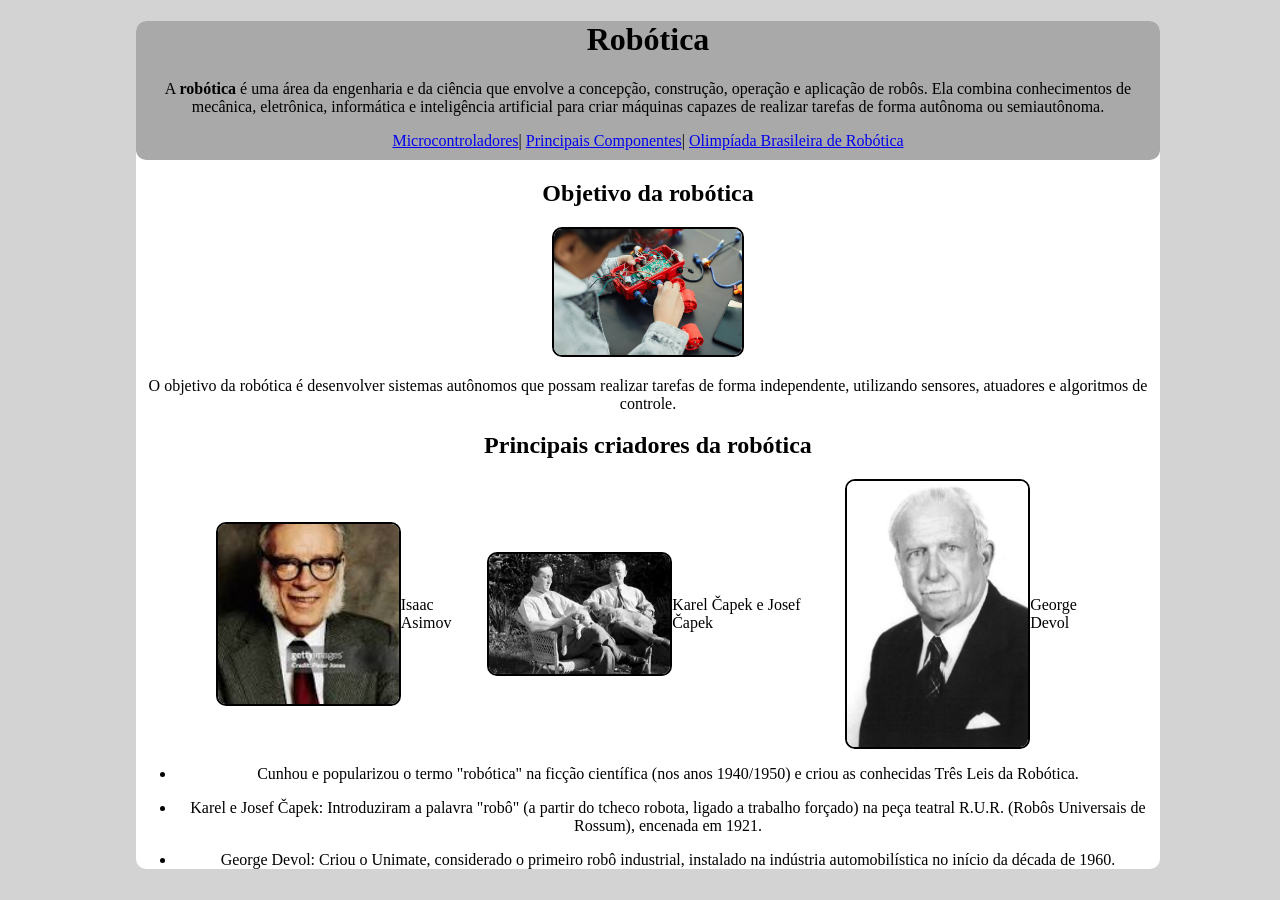
<file: index.html>
<!DOCTYPE html>
<html lang="pt-br">
    <head>
        <meta charset="UTF-8">
        <link rel="stylesheet" href="css/estilo.css">
        <title>Robótica</title>
    </head>
    <body>
        <header id="centro">
            <h1 >Robótica</h1>
            <p> A <strong>robótica</strong> é uma área da engenharia e da ciência que envolve a concepção, construção, operação e aplicação de robôs. Ela combina conhecimentos de mecânica, eletrônica, informática e inteligência artificial para criar máquinas capazes de realizar tarefas de forma autônoma ou semiautônoma.</p>
            <nav>
                <a href="microc.html">Microcontroladores</a>|
                <a href="principais.html">Principais Componentes</a>|
                <a href="obr.html">Olimpíada Brasileira de Robótica</a>
            </nav>
        </header>
        <h2 id="centro">Objetivo da robótica</h2>
        <figure id="centro">
            <img src="img/R.jpeg" id="lado">
        </figure>
        <p> O objetivo da robótica é desenvolver sistemas autônomos que possam realizar tarefas de forma independente, utilizando sensores, atuadores e algoritmos de controle.</p>
        <h2 id="centro">Principais criadores da robótica</h2>
        <ul>
            <figure id="ladoalado">
                <img src="img/isak.jpeg" alt="Isaac Asimov" id="lado">
                <figcaption>Isaac Asimov</figcaption>
                <img src="img/kajo.jpeg" alt="Karel Čapek e Josef Čapek" id="lado">
                <figcaption>Karel Čapek e Josef Čapek</figcaption>
                <img src="img/george.jpeg" alt="George Devol" id="lado">
                <figcaption>George Devol</figcaption>
            </figure>
            <li><p> Cunhou e popularizou o termo "robótica" na ficção científica (nos anos 1940/1950) e criou as conhecidas Três Leis da Robótica.</p></li>
            <li><p> Karel e Josef Čapek: Introduziram a palavra "robô" (a partir do tcheco robota, ligado a trabalho forçado) na peça teatral R.U.R. (Robôs Universais de Rossum), encenada em 1921.</p></li>
            <li><p> George Devol: Criou o Unimate, considerado o primeiro robô industrial, instalado na indústria automobilística no início da década de 1960.</p></li>
        </ul>
    </body>
</html>
</file>
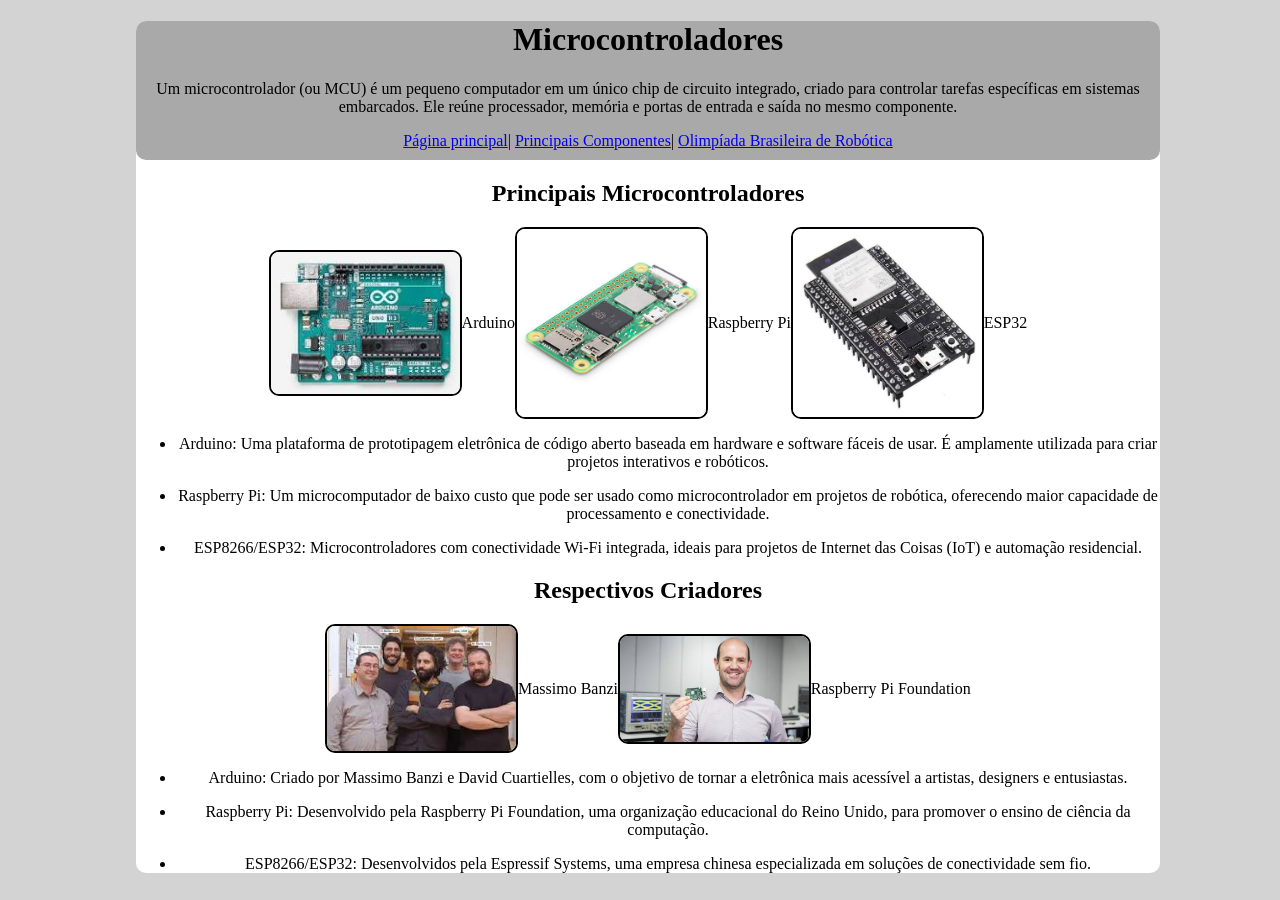
<file: microc.html>
<!DOCTYPE html>
<html lang="pt-br">
    <head>
        <meta charset="UTF-8">
        <title>Microcontroladores</title>
        <link rel="stylesheet" href="css/estilo.css"> 
    </head>
    <body>
        <header id="centro">
            <h1>Microcontroladores</h1>
            <p>Um microcontrolador (ou MCU) é um pequeno computador em um único chip de circuito integrado, criado para controlar tarefas específicas em sistemas embarcados. Ele reúne processador, memória e portas de entrada e saída no mesmo componente.</p>
            <nav>
                <a href="index.html">Página principal</a>|
                <a href="principais.html">Principais Componentes</a>|
                <a href="obr.html">Olimpíada Brasileira de Robótica</a>
            </nav>
        </header>
        <h2 id="centro">Principais Microcontroladores</h2>
        <figure id="ladoalado">
            <img src="img/arduino.jpeg" alt="Arduino" id="lado">
            <figcaption>Arduino</figcaption>
            <img src="img/rasberry.jpeg" alt="Raspberry Pi" id="lado">
            <figcaption>Raspberry Pi</figcaption>
            <img src="img/esp32.jpeg" alt="ESP32" id="lado">
            <figcaption>ESP32</figcaption>
        </figure>
        <ul>
            <li><p>Arduino: Uma plataforma de prototipagem eletrônica de código aberto baseada em hardware e software fáceis de usar. É amplamente utilizada para criar projetos interativos e robóticos.</p></li>
            <li><p>Raspberry Pi: Um microcomputador de baixo custo que pode ser usado como microcontrolador em projetos de robótica, oferecendo maior capacidade de processamento e conectividade.</p></li>
            <li><p>ESP8266/ESP32: Microcontroladores com conectividade Wi-Fi integrada, ideais para projetos de Internet das Coisas (IoT) e automação residencial.</p></li>
        </ul>
        <h2 id="centro">Respectivos Criadores</h2>
        <figure id="ladoalado">
            <img src="img/CriadorA.jpeg" alt="Equipe Arduino" id="lado">
            <figcaption>Massimo Banzi</figcaption>
            <img src="img/CriadorR.jpeg" alt="Raspberry Pi Foundation" id="lado">
            <figcaption>Raspberry Pi Foundation</figcaption>
        </figure>
        <ul>
            <li><p>Arduino: Criado por Massimo Banzi e David Cuartielles, com o objetivo de tornar a eletrônica mais acessível a artistas, designers e entusiastas.</p></li>
            <li><p>Raspberry Pi: Desenvolvido pela Raspberry Pi Foundation, uma organização educacional do Reino Unido, para promover o ensino de ciência da computação.</p></li>
            <li><p>ESP8266/ESP32: Desenvolvidos pela Espressif Systems, uma empresa chinesa especializada em soluções de conectividade sem fio.</p></li>
        </ul>
    </body>
</html>
</file>
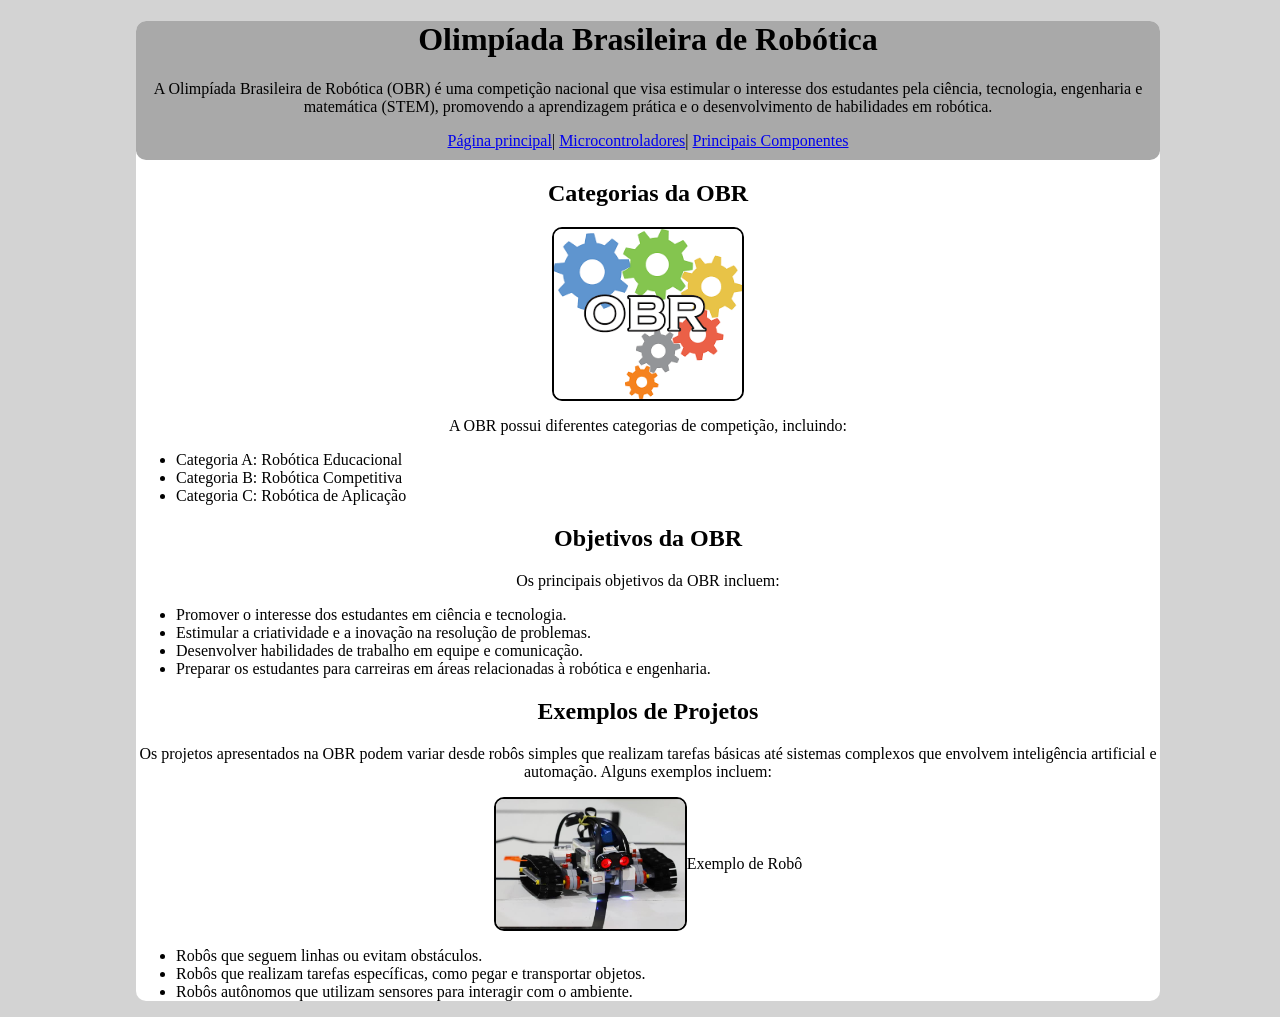
<file: obr.html>
<!DOCTYPE html>
<html lang="pt-br">
    <head>
        <meta charset="UTF-8">
        <title>Olimpíada Brasileira de Robótica</title>
        <link rel="stylesheet" href="css/estilo.css">
    </head>
    <body>
        <header id="centro">
            <h1>Olimpíada Brasileira de Robótica</h1>
            <p>A Olimpíada Brasileira de Robótica (OBR) é uma competição nacional que visa estimular o interesse dos estudantes pela ciência, tecnologia, engenharia e matemática (STEM), promovendo a aprendizagem prática e o desenvolvimento de habilidades em robótica.</p>
            <nav>
                <a href="index.html">Página principal</a>|
                <a href="microc.html">Microcontroladores</a>|
                <a href="principais.html">Principais Componentes</a>
            </nav>
        </header>
        <h2 id="centro">Categorias da OBR</h2>
        <figure id="ladoalado">
            <img src="img/Obr.png" alt="OBR" id="lado">
        </figure>
        <p>A OBR possui diferentes categorias de competição, incluindo:</p>
        <ul>
            <li>Categoria A: Robótica Educacional</li>
            <li>Categoria B: Robótica Competitiva</li>
            <li>Categoria C: Robótica de Aplicação</li>
        </ul>
        <h2 id="centro">Objetivos da OBR</h2>
        <p>Os principais objetivos da OBR incluem:</p>
        <ul>
            <li>Promover o interesse dos estudantes em ciência e tecnologia.</li>
            <li>Estimular a criatividade e a inovação na resolução de problemas.</li>
            <li>Desenvolver habilidades de trabalho em equipe e comunicação.</li>
            <li>Preparar os estudantes para carreiras em áreas relacionadas à robótica e engenharia.</li>
        </ul>
        <h2 id="centro">Exemplos de Projetos</h2>
        <p>Os projetos apresentados na OBR podem variar desde robôs simples que realizam tarefas básicas até sistemas complexos que envolvem inteligência artificial e automação. Alguns exemplos incluem:</p>
        <figure id="ladoalado">
            <img src="img/robo1.jpeg" alt="Robô Seguidor de Linha" id="lado">
            <figcaption>Exemplo de Robô</figcaption>
        </figure>
        <ul>
            <li>Robôs que seguem linhas ou evitam obstáculos.</li>
            <li>Robôs que realizam tarefas específicas, como pegar e transportar objetos.</li>
            <li>Robôs autônomos que utilizam sensores para interagir com o ambiente.</li>
        </ul>
    </body>
</html>
</file>
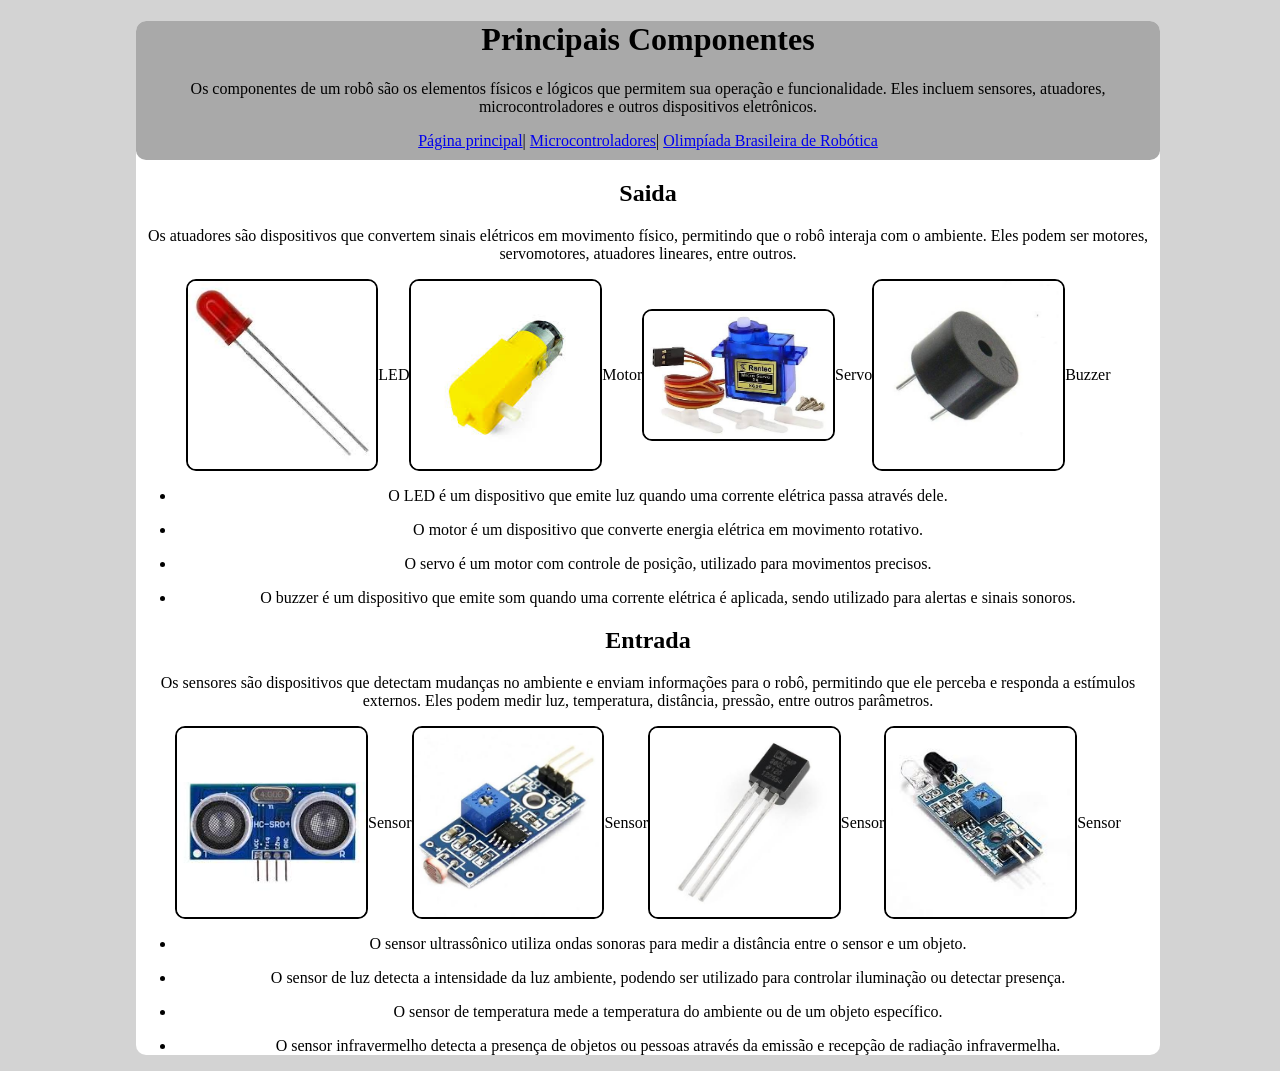
<file: principais.html>
<!DOCTYPE html>
<html lang="pt-br">
    <head>
        <meta charset="UTF-8">
        <title>Compenentes</title>
        <link rel="stylesheet" href="css/estilo.css">
    </head>
    <body>
        <header id="centro">
            <h1>Principais Componentes</h1>
            <p>Os componentes de um robô são os elementos físicos e lógicos que permitem sua operação e funcionalidade. Eles incluem sensores, atuadores, microcontroladores e outros dispositivos eletrônicos.</p>
            <nav>
                <a href="index.html">Página principal</a>|
                <a href="microc.html">Microcontroladores</a>|
                <a href="obr.html">Olimpíada Brasileira de Robótica</a>
            </nav>
        </header>
        <h2 id="centro">Saida</h2>
        <p>Os atuadores são dispositivos que convertem sinais elétricos em movimento físico, permitindo que o robô interaja com o ambiente. Eles podem ser motores, servomotores, atuadores lineares, entre outros.</p>
        <figure id="ladoalado">
            <img src="img/led.jpeg" alt="led" id="lado">
            <figcaption>LED</figcaption>
            <img src="img/motor.jpeg" alt="motor" id="lado">
            <figcaption>Motor</figcaption>
            <img src="img/servo.jpeg" alt="servo" id="lado">
            <figcaption>Servo</figcaption>  
            <img src="img/buzzer.jpeg" alt="buzzer" id="lado">
            <figcaption>Buzzer</figcaption>
        </figure>
        <ul>
            <li><p>O LED é um dispositivo que emite luz quando uma corrente elétrica passa através dele.</p></li>
            <li><p>O motor é um dispositivo que converte energia elétrica em movimento rotativo.</p></li>
            <li><p>O servo é um motor com controle de posição, utilizado para movimentos precisos.</p></li>
            <li><p>O buzzer é um dispositivo que emite som quando uma corrente elétrica é aplicada, sendo utilizado para alertas e sinais sonoros.</p></li>
        </ul>
        <h2 id="centro">Entrada</h2>
        <p>Os sensores são dispositivos que detectam mudanças no ambiente e enviam informações para o robô, permitindo que ele perceba e responda a estímulos externos. Eles podem medir luz, temperatura, distância, pressão, entre outros parâmetros.</p>
        <figure id="ladoalado">
            <img src="img/ultrassonico.jpeg" alt="sensor" id="lado">
            <figcaption>Sensor</figcaption>
            <img src="img/luz.jpeg" alt="sensor" id="lado">
            <figcaption>Sensor</figcaption>
            <img src="img/temperatura.jpeg" alt="sensor" id="lado">
            <figcaption>Sensor</figcaption>
            <img src="img/infravermelho.jpeg" alt="sensor" id="lado">
            <figcaption>Sensor</figcaption>
        </figure>
        <ul>
            <li><p>O sensor ultrassônico utiliza ondas sonoras para medir a distância entre o sensor e um objeto.</p></li>
            <li><p>O sensor de luz detecta a intensidade da luz ambiente, podendo ser utilizado para controlar iluminação ou detectar presença.</p></li>
            <li><p>O sensor de temperatura mede a temperatura do ambiente ou de um objeto específico.</p></li>
            <li><p>O sensor infravermelho detecta a presença de objetos ou pessoas através da emissão e recepção de radiação infravermelha.</p></li>
        </ul>
    </body>
</html>
</file>
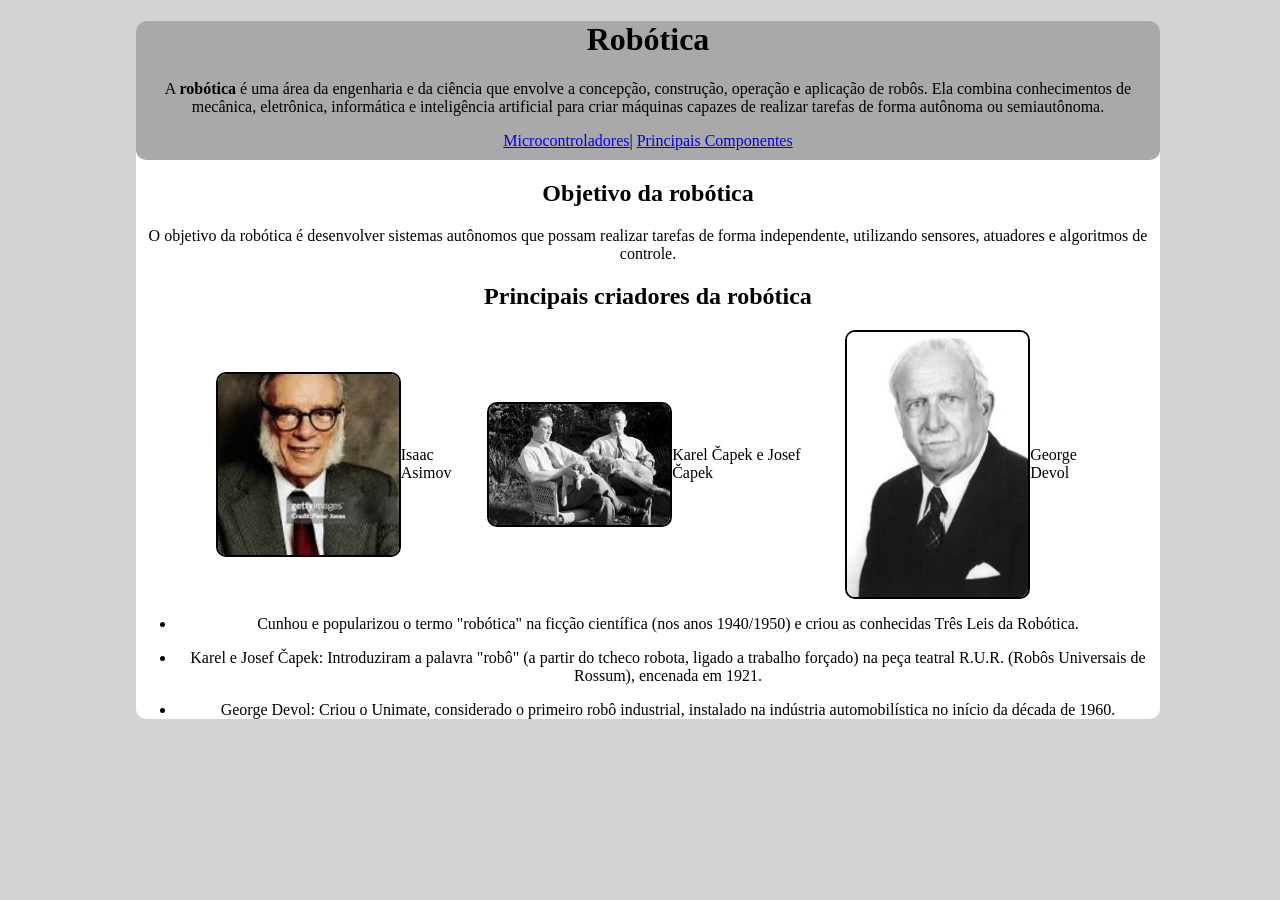
<file: Robo.html>
<!DOCTYPE html>
<html lang="pt-br">
    <head>
        <meta charset="UTF-8">
        <link rel="stylesheet" href="css/estilo.css">
        <title>Robótica</title>
    </head>
    <body>
        <header id="centro">
            <h1 >Robótica</h1>
            <p> A <strong>robótica</strong> é uma área da engenharia e da ciência que envolve a concepção, construção, operação e aplicação de robôs. Ela combina conhecimentos de mecânica, eletrônica, informática e inteligência artificial para criar máquinas capazes de realizar tarefas de forma autônoma ou semiautônoma.</p>
            <nav>
                <a href="microc.html">Microcontroladores</a>|
                <a href="principais.html">Principais Componentes</a>
            </nav>
        </header>
        <h2 id="centro">Objetivo da robótica</h2>
        <p> O objetivo da robótica é desenvolver sistemas autônomos que possam realizar tarefas de forma independente, utilizando sensores, atuadores e algoritmos de controle.</p>
        <h2 id="centro">Principais criadores da robótica</h2>
        <ul>
            <figure id="ladoalado">
                <img src="img/isak.jpeg" alt="Isaac Asimov" id="lado">
                <figcaption>Isaac Asimov</figcaption>
                <img src="img/kajo.jpeg" alt="Karel Čapek e Josef Čapek" id="lado">
                <figcaption>Karel Čapek e Josef Čapek</figcaption>
                <img src="img/george.jpeg" alt="George Devol" id="lado">
                <figcaption>George Devol</figcaption>
            </figure>
            <li><p> Cunhou e popularizou o termo "robótica" na ficção científica (nos anos 1940/1950) e criou as conhecidas Três Leis da Robótica.</p></li>
            <li><p> Karel e Josef Čapek: Introduziram a palavra "robô" (a partir do tcheco robota, ligado a trabalho forçado) na peça teatral R.U.R. (Robôs Universais de Rossum), encenada em 1921.</p></li>
            <li><p> George Devol: Criou o Unimate, considerado o primeiro robô industrial, instalado na indústria automobilística no início da década de 1960.</p></li>
        </ul>
    </body>
</html>
</file>
<file: css/estilo.css>
#centro{
    text-align: center;
    border-radius: 10px;
}
#lado{
    width: 20%;
    border-radius: 10px;
}
#ladoalado{
    display: flex;
    justify-content: center;
    align-items: center;
}
html{
    background-color: lightgray;
    border-radius: 15px;
}
body{
    background-color: white;
    border-radius: 10px;
    width: 80%;
    position: relative;
    left: 10%;
}
p{
    text-align: center;

}

header{
    background-color: darkgray;
    border-bottom: 10px solid darkgray;
}
img{
    border-color: black;
    border-width: 2px;
    border-style: solid;
}
.menu{
    background-color: darkgray;
    border-radius: 10px;
    width: 20%;
    position: relative;
    position: fixed;
}
</file>
